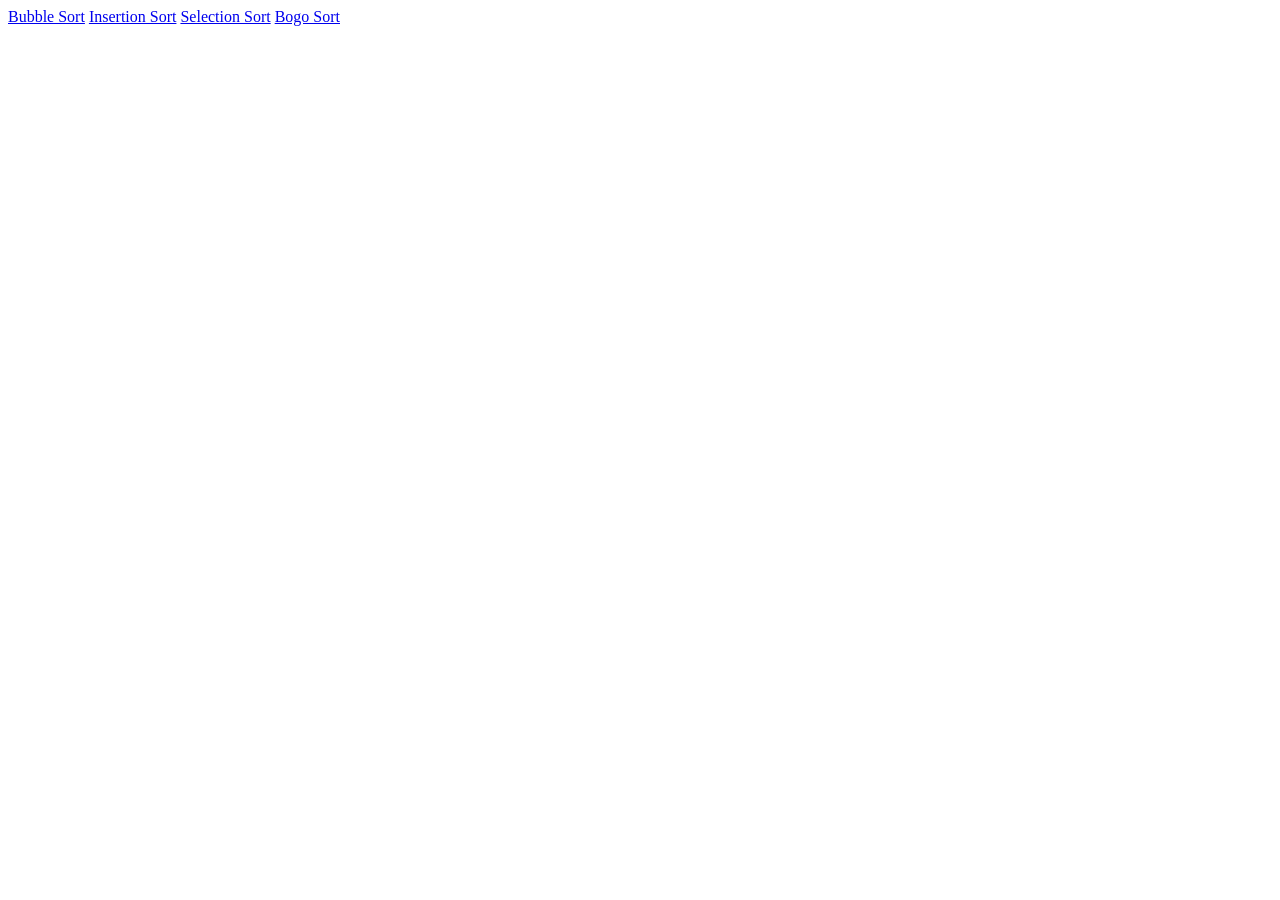
<file: index.html>
<html>
    <head>
        <title>Homepage</title>
    </head>
    <body>
        <a href="bubble sort/index.html">Bubble Sort</a>
        <a href="insertion sort/index.html">Insertion Sort</a>
        <a href="selection sort/index.html">Selection Sort</a>
        <a href="bogosort/index.html">Bogo Sort</a>
    </body>
</html>
</file>
